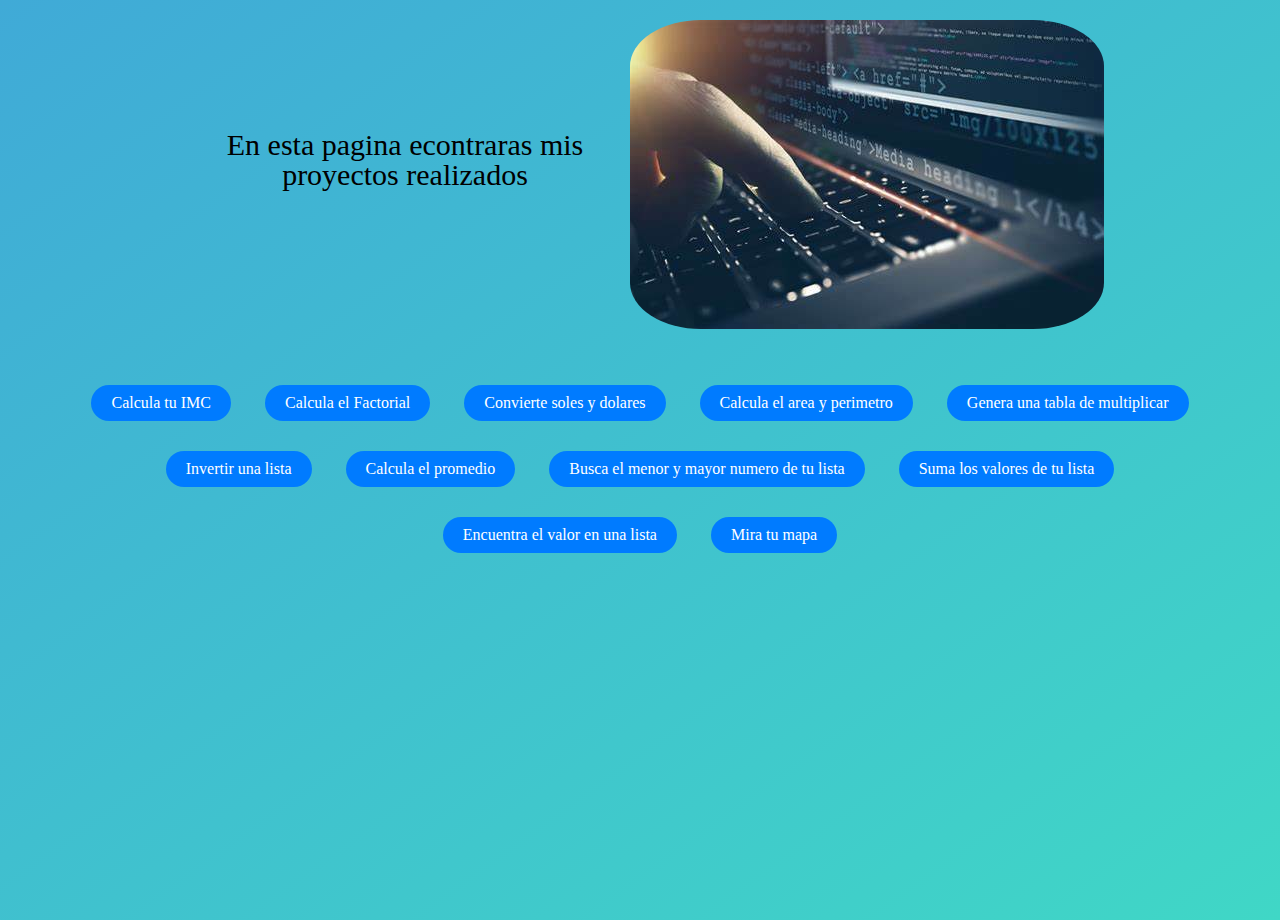
<file: index.html>
<!DOCTYPE html>
<html lang="en">
<head>
    <meta charset="UTF-8">
    <meta name="viewport" content="width=device-width, initial-scale=1.0">
    <title>Dasafios de Programacion</title>
    <link rel="stylesheet" href="style/reset.css">
    <link rel="stylesheet" href="style/style-index.css">
</head>
<body>
    <header>
        <div class="Titulo-principal">
            <h1>En esta pagina econtraras mis <br> proyectos realizados</h1>
        </div>
        <img alt="Imagen de programacion" src="img/programacion.jpg">
    </header>
    <main>
        <nav>
            <ul>
                <li><a class="Desafio" href="html/index-imc.html">Calcula tu IMC</a></li>
                <li><a class="Desafio" href="html/index-factorial.html">Calcula el Factorial</a></li>
                <li><a class="Desafio" href="html/index-convercion.html">Convierte soles y dolares</a></li>
                <li><a class="Desafio" href="html/index-areayperimetro.html">Calcula el area y perimetro</a></li>
                <li><a class="Desafio" href="html/index-tablaMultiplicar.html">Genera una tabla de multiplicar</a></li>
                <li><a class="Desafio" href="html/index-listaAlrevez.html">Invertir una lista</a></li>
                <li><a class="Desafio" href="html/index-promedio.html">Calcula el promedio</a></li>
                <li><a class="Desafio" href="html/index-buscarMinMax.html">Busca el menor y mayor numero de tu lista</a></li>
                <li><a class="Desafio" href="html/index-sumaValores.html">Suma los valores de tu lista</a></li>
                <li><a class="Desafio" href="html/index-encuentraValor.html">Encuentra el valor en una lista</a></li>
                <li><a class="Desafio" href="html/mapa.html">Mira tu mapa</a></li>
            </ul>
        </nav>
    </main>
</body>
</html>
</file>
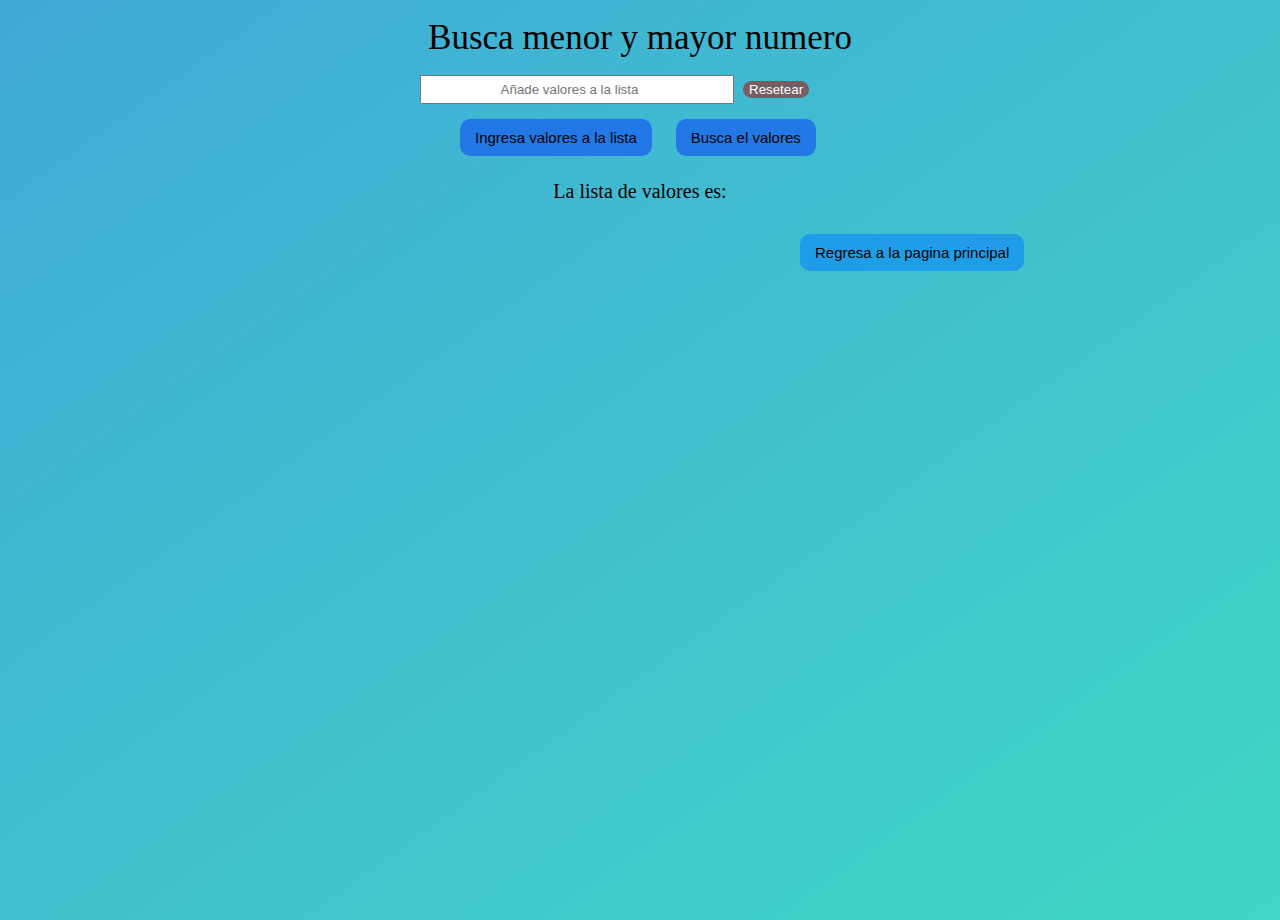
<file: html/index-buscarMinMax.html>
<!DOCTYPE html>
<html lang="es">
<head>
    <meta charset="UTF-8">
    <meta name="viewport" content="width=device-width, initial-scale=1.0">
    <title>Buscar valores</title>
    <link rel="stylesheet" href="../style/reset.css">
    <link rel="stylesheet" href="../style/style-minmax.css">
    <script src="../js/funcionesGenerales.js"></script>
</head>
<body>
    <header>
        <h1>Busca menor y mayor numero</h1>
    </header>
    <main>
        <div class="Data">
            <input type="number" id="numero" placeholder="Añade valores a la lista">
            <button class="reset" >Resetear</button>
        </div>
        <div class="botones">
            <button id="anadir" class="Calcular" >Ingresa valores a la lista</button>
            <button id="buscar" class="Calcular" >Busca el valores</button>
        </div>
        <p>La lista de valores es: <span id="listaValores"></span></p>
        <p id="Resultado"></p>
    </main>
    <button class="regreso"><a href="../index.html">Regresa a la pagina principal</a></button>
    <script src="../js/buscar.js"></script>
</body>
</html>
</file>
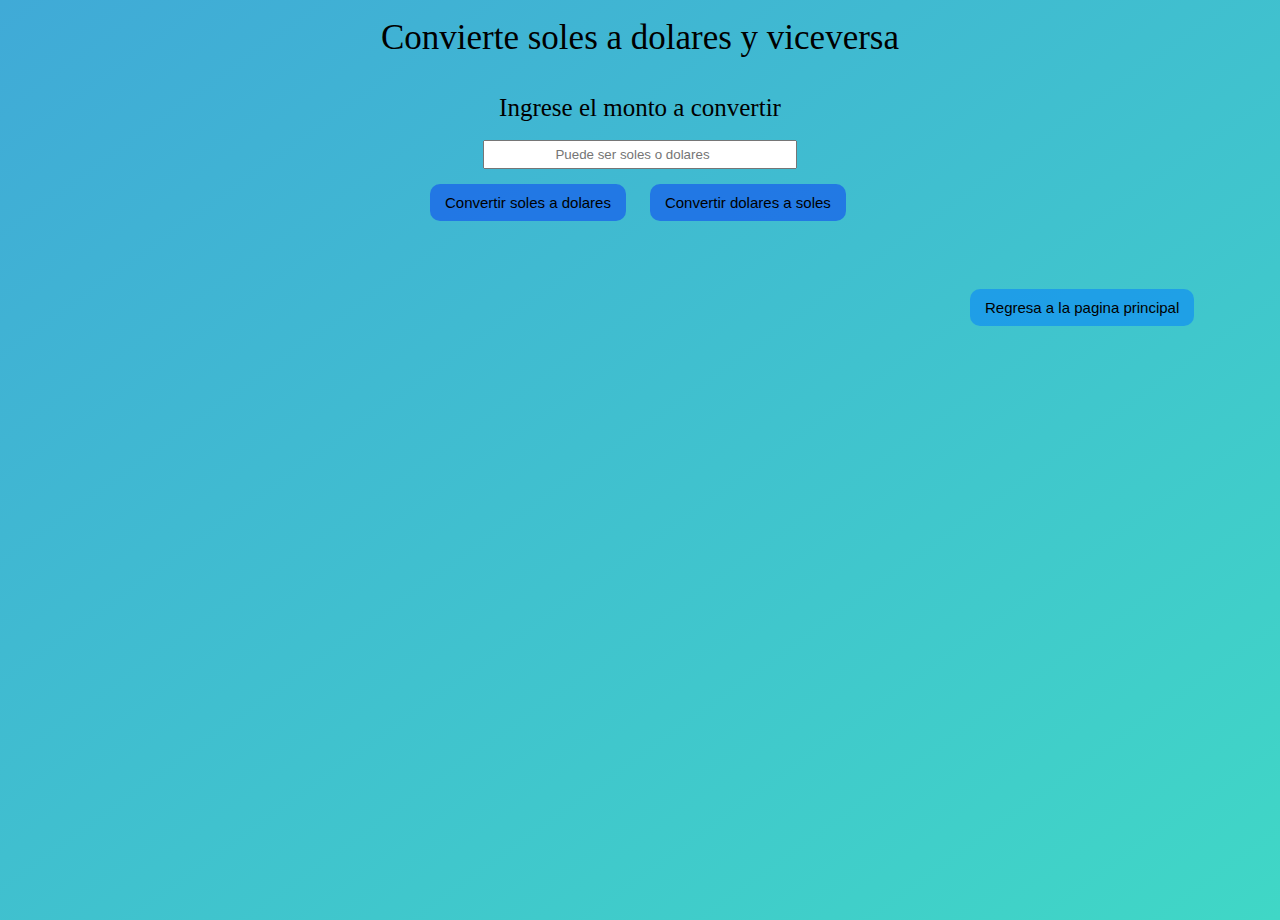
<file: html/index-convercion.html>
<!DOCTYPE html>
<html lang="es">
<head>
    <meta charset="UTF-8">
    <meta name="viewport" content="width=device-width, initial-scale=1.0">
    <title>Convertidor</title>
    <link rel="stylesheet" href="../style/reset.css">
    <link rel="stylesheet" href="../style/style-convercion.css">
</head>
<body>
    <header>
        <h1>Convierte soles a dolares y viceversa </h1>
    </header>
    <main>
        <form>
            <label for="monto">Ingrese el monto a convertir</label>
            <input type="number" id="monto" placeholder="Puede ser soles o dolares">
            
            <button onclick="SolesDolares(event);" class="Calcular">Convertir soles a dolares</button>
            <button onclick="dolaresSoles(event);" class="Calcular">Convertir dolares a soles</button>
        </form>
        
        
        <div class="Resultado">
        </div>

        <button class="regreso"><a href="../index.html">Regresa a la pagina principal</a></button>
    </main>
    <script src="../js/convertir.js"></script>
</body>
</html>
</file>
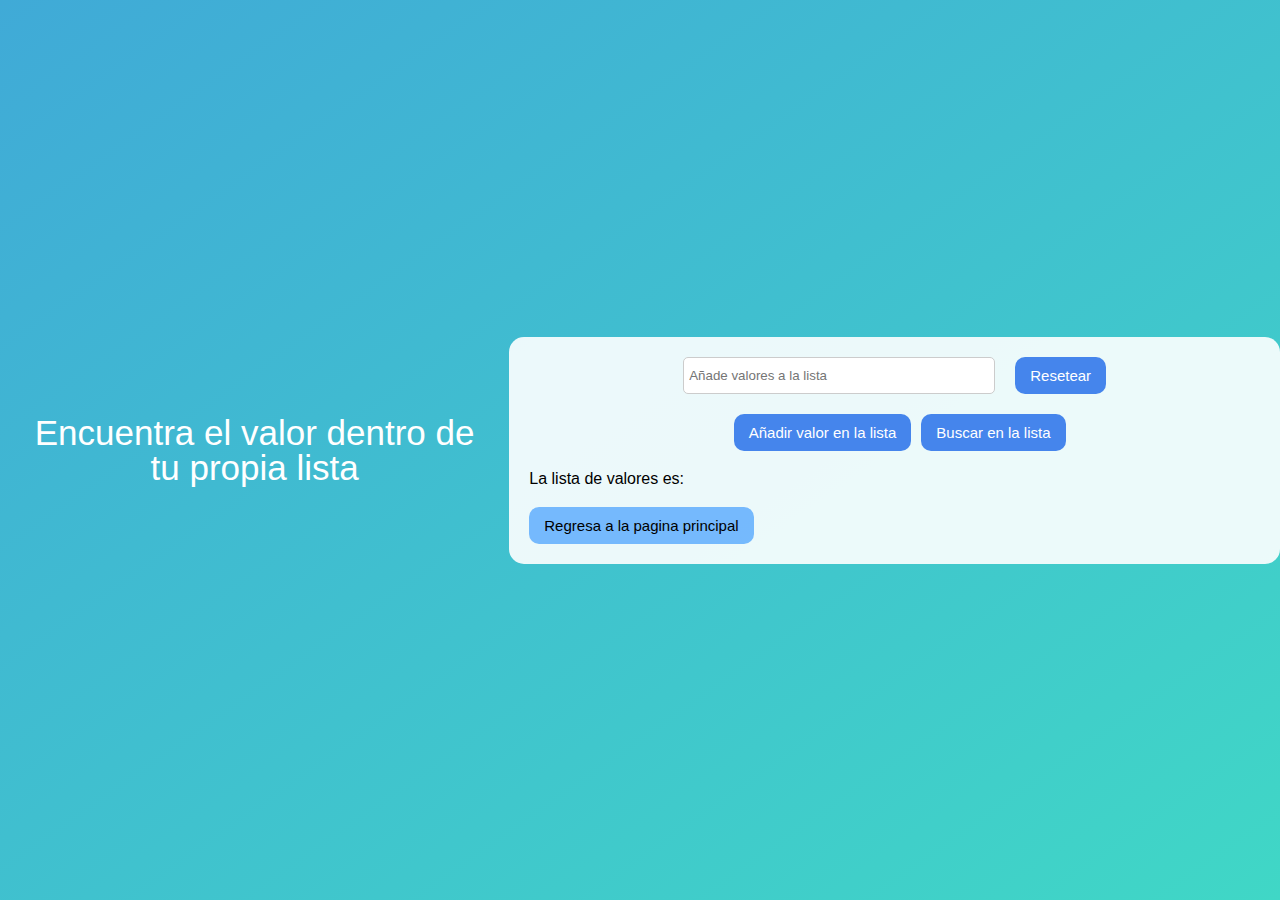
<file: html/index-encuentraValor.html>
<!DOCTYPE html>
<html lang="es">
<head>
    <meta charset="UTF-8">
    <meta name="viewport" content="width=device-width, initial-scale=1.0">
    <title>Encuentra el valor en la lista </title>
    <link rel="stylesheet" href="../style/reset.css">
    <link rel="stylesheet" href="../style/style-encuentraValor.css">
    <script src="../js/funcionesGenerales.js"></script>
</head>
<body>
    <header>
        <h1>
            Encuentra el valor dentro de tu propia lista
        </h1>
    </header>
    <main>
        <div class="Data">
            <input type="number" id="numero" placeholder="Añade valores a la lista">
            <button onclick="reset();" class="reset" >Resetear</button>
        </div>

        <div class="botones">
            <button id="anadir" class="Calcular" >Añadir valor en la lista</button>
            <button id="buscar" class="Calcular" >Buscar en la lista</button>
        </div>
        <p>La lista de valores es: <span id="listaValores"></span></p>
        <p id="Resultado"></p>
        <button class="regreso" ><a href="../index.html">Regresa a la pagina principal</a></button>
    </main>
    <script src="../js/encontrarValor.js"></script>
</body>
</html>
</file>
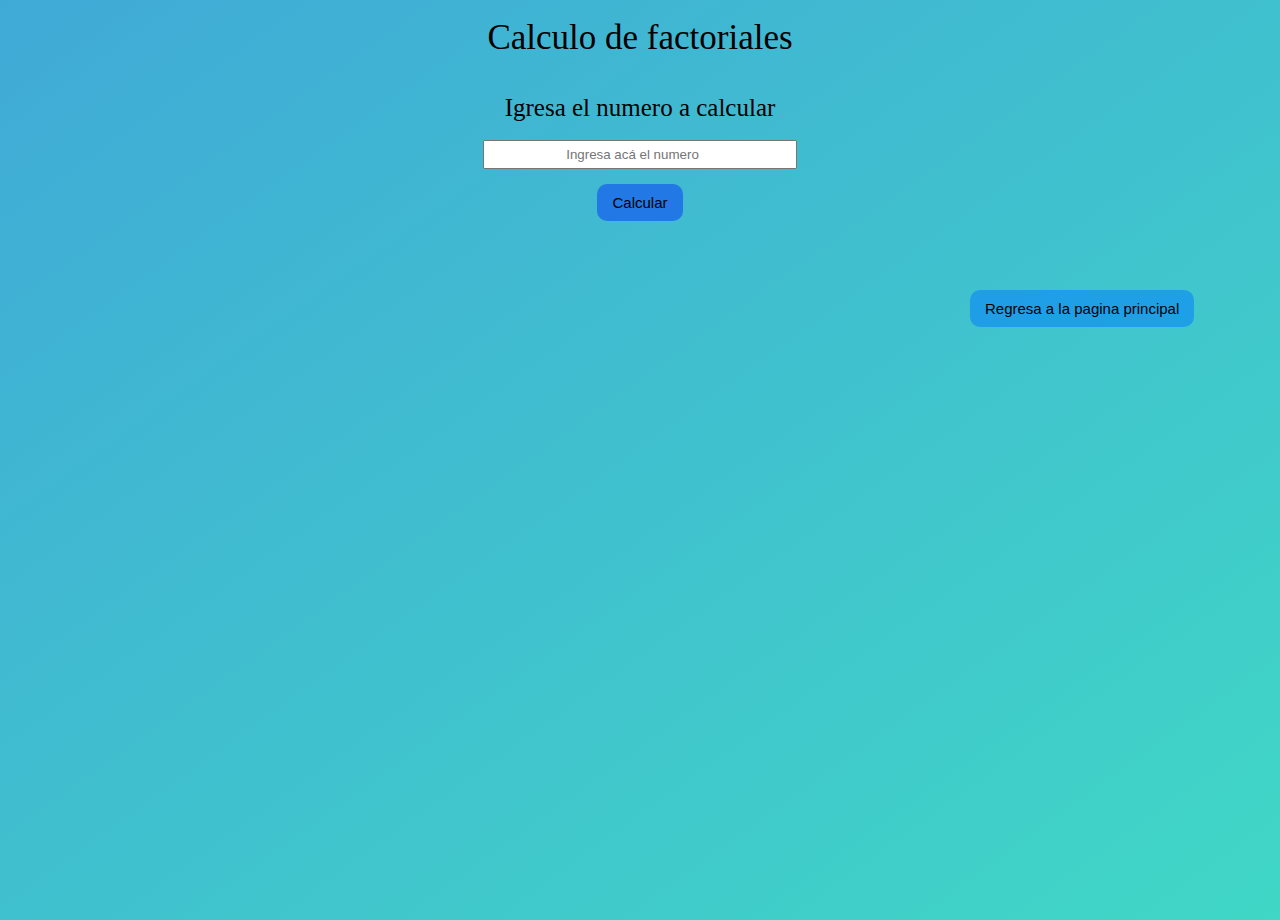
<file: html/index-factorial.html>
<!DOCTYPE html>
<html lang="es">
<head>
    <meta charset="UTF-8">
    <meta name="viewport" content="width=device-width, initial-scale=1.0">
    <title>Factorial</title>
    <link rel="stylesheet" href="../style/reset.css">
    <link rel="stylesheet" href="../style/style-factorial.css">

</head>
<body>
    <header>
        <h1>
            Calculo de factoriales
        </h1>
    </header>
    <main>
        <form>
            <label for="numero">Igresa el numero a calcular</label>
            <input type="number" id="numero" placeholder="Ingresa acá el numero">
            
            <button class="Calcular" >Calcular</button>
        </form>
        
    <div class="Resultado">
    </div>
    <button class="regreso" ><a href="../index.html">Regresa a la pagina principal</a></button>
    </main>
</body>
</html>
</file>
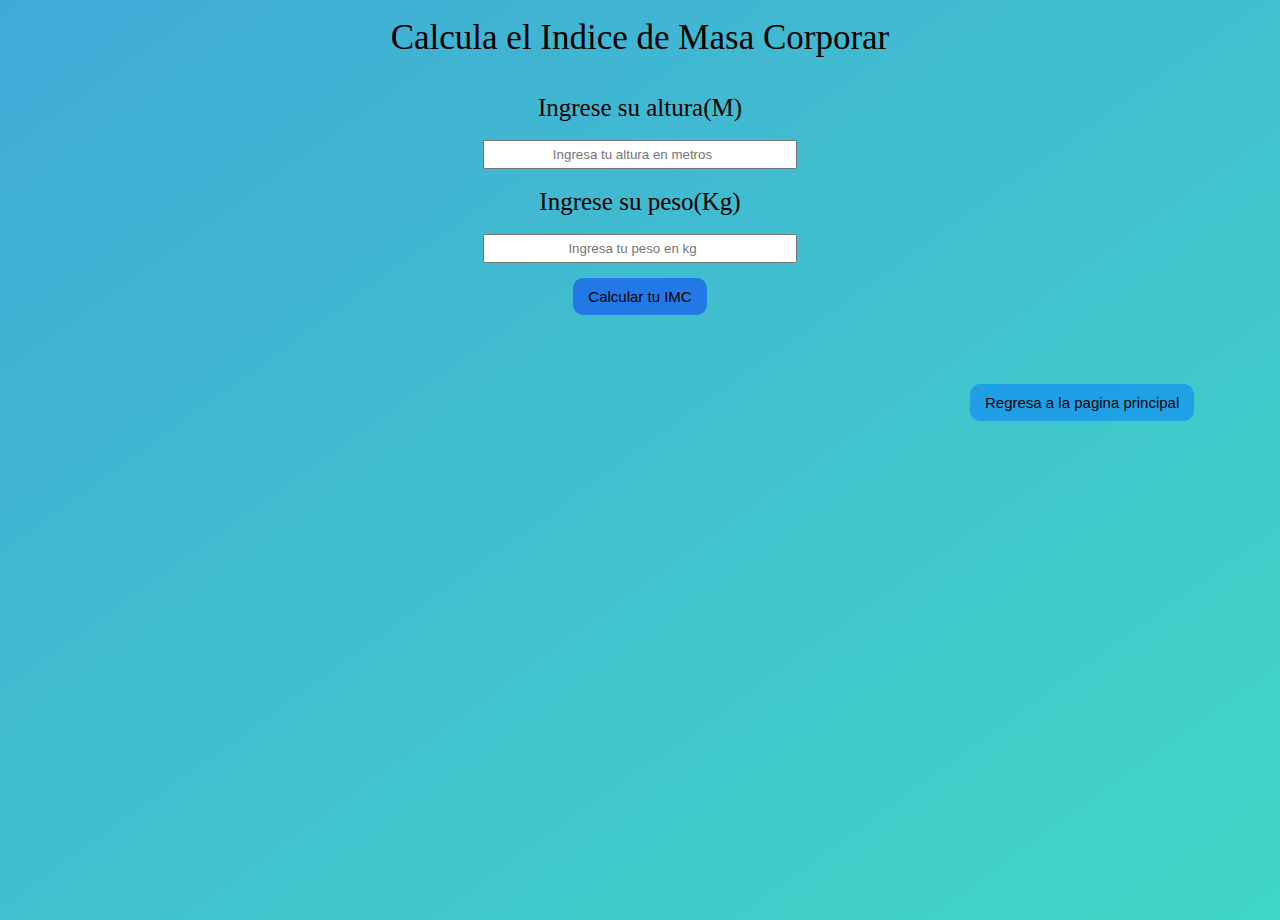
<file: html/index-imc.html>
<!DOCTYPE html>
<html lang="es">
<head>
    <meta charset="UTF-8">
    <meta name="viewport" content="width=device-width, initial-scale=1.0">
    <title>IMC</title>
    <link rel="stylesheet" href="../style/reset.css">
    <link rel="stylesheet" href="../style/style-IMC.css">
</head>
<body>
    <header>
        <h1>
            Calcula el Indice de Masa Corporar
        </h1>
    </header>
    <main>
        <form>
            <label for="altura">Ingrese su altura(M)</label>
            <input type="number" id="altura" placeholder="Ingresa tu altura en metros">
            
            <label for="peso">Ingrese su peso(Kg)</label>
            <input type="number" id="peso" placeholder="Ingresa tu peso en kg">
            
            <button onclick="calculoIMC(event);" class="calculoIMC">Calcular tu IMC</button> 
        </form>
            
    <div class="Resultado">
    </div>
    <button class="regreso"><a href="../index.html">Regresa a la pagina principal</a></button>
    </main>

    <script src="../js/imc.js"></script>
</body>
</html>
</file>
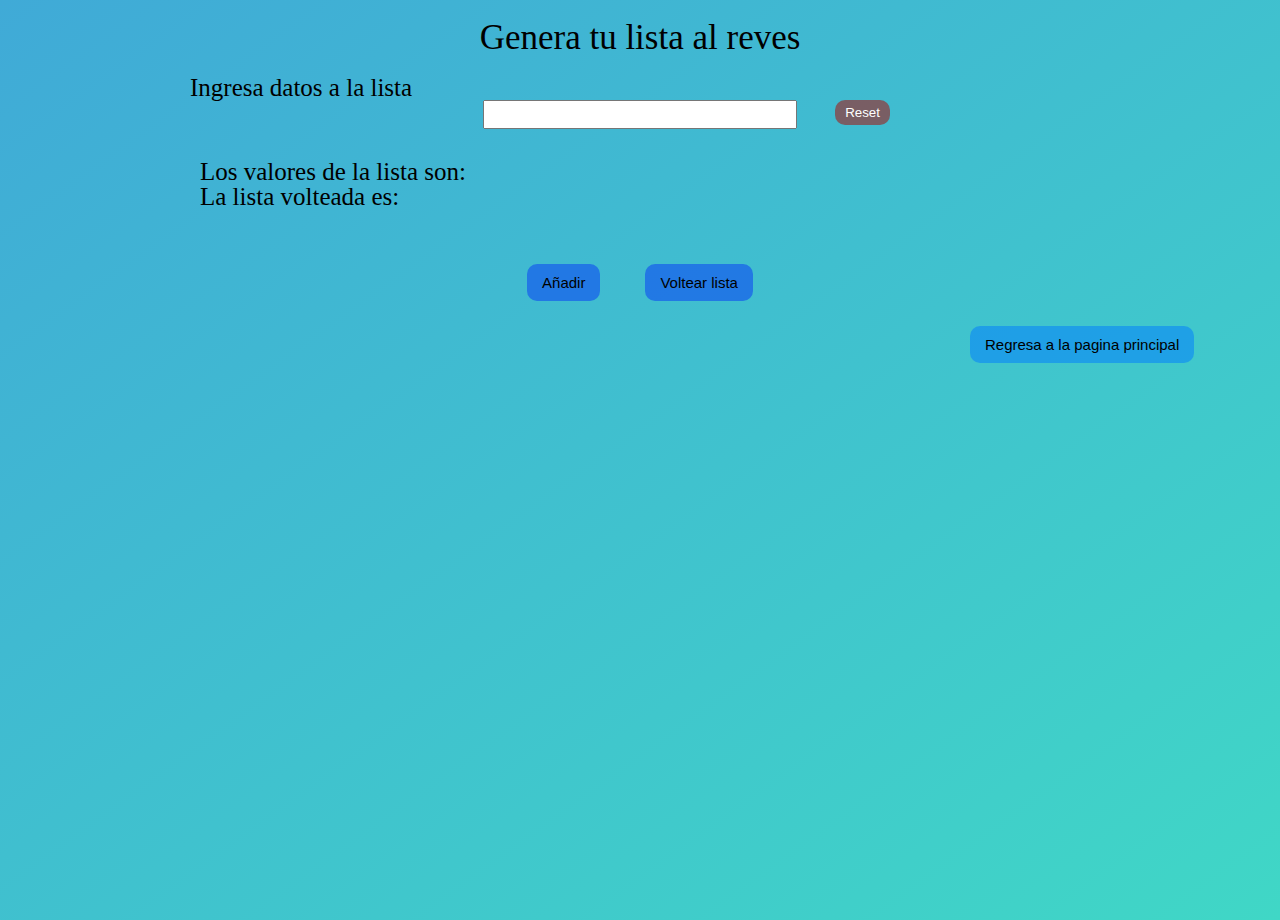
<file: html/index-listaAlReves.html>
<!DOCTYPE html>
<html lang="es">
<head>
    <meta charset="UTF-8">
    <meta name="viewport" content="width=device-width, initial-scale=1.0">
    <title>Lista alrevez</title>
    <link rel="stylesheet" href="../style/reset.css">
    <link rel="stylesheet" href="../style/style-listaArevez.css">
    <script src="../js/funcionesGenerales.js"></script>
</head>
<body>
    <header>
        <h1>
            Genera tu lista al reves
        </h1>
    </header>
    <main>
        <div class="Data">
            <label for="texto">Ingresa datos a la lista</label>
            <input type="text" id="texto">
            <button onclick="reset();" class="reset" >Reset</button>
        </div>
        <div class="muestraListas">
            <p>Los valores de la lista son: <span id="ListaHTML"></span></p>
            <p>La lista volteada es: <span id="ListaAlrevez"></span></p>
        </div>
        <div class="botones">
            <button id="anadir" class="Calcular" >Añadir</button>
            <button id="voltear" class="Calcular" >Voltear lista</button>
        </div>
        
    <button class="regreso"><a href="../index.html">Regresa a la pagina principal</a></button>    
</main>
    <script src="../js/lista.js"></script>
</body>
</html>
</file>
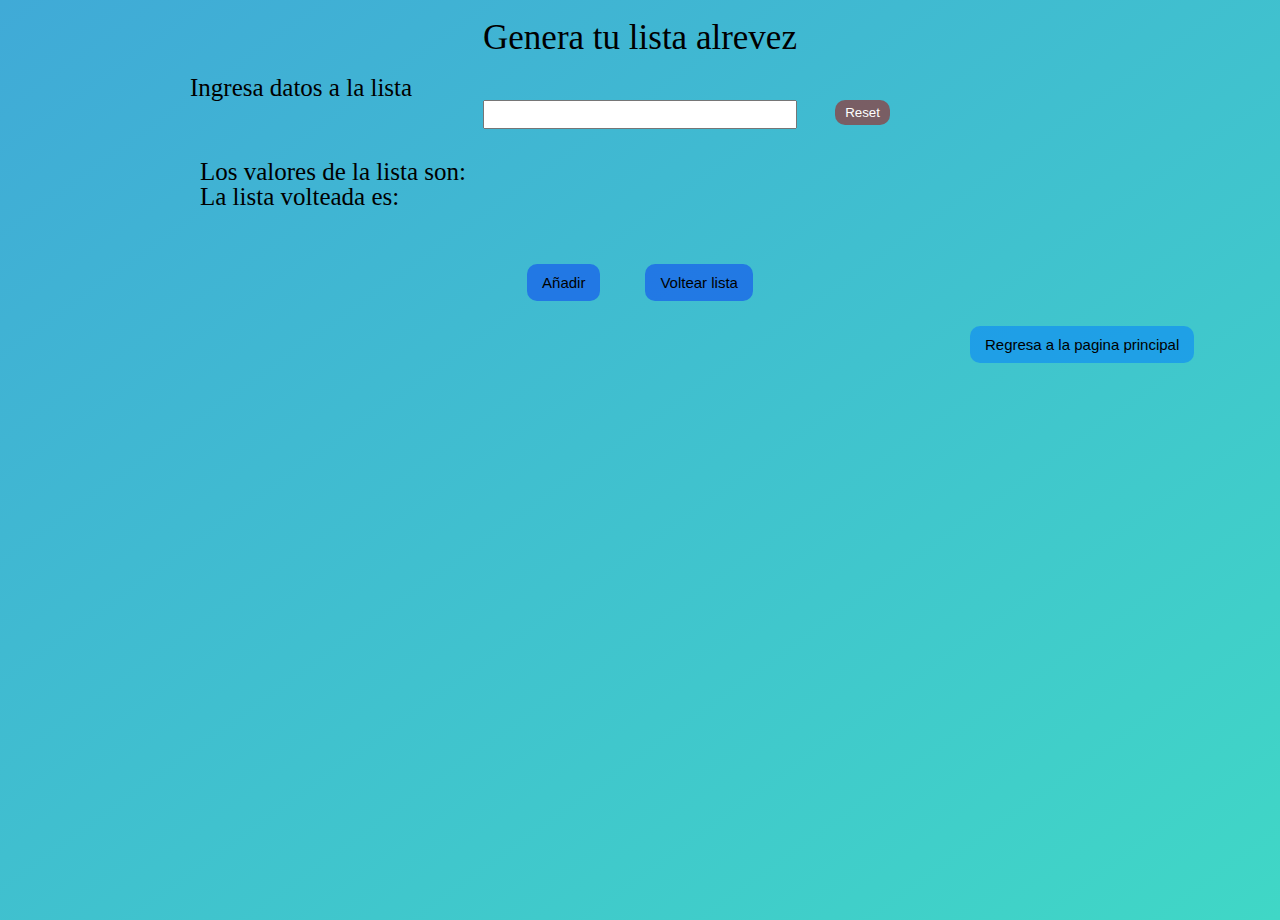
<file: html/index-listaAlrevez.html>
<!DOCTYPE html>
<html lang="es">
<head>
    <meta charset="UTF-8">
    <meta name="viewport" content="width=device-width, initial-scale=1.0">
    <title>Lista alrevez</title>
    <link rel="stylesheet" href="../style/reset.css">
    <link rel="stylesheet" href="../style/style-listaArevez.css">
    <script src="../js/funcionesGenerales.js"></script>
</head>
<body>
    <header>
        <h1>
            Genera tu lista alrevez
        </h1>
    </header>
    <main>
        <div class="Data">
            <label for="texto">Ingresa datos a la lista</label>
            <input type="text" id="texto">
            <button onclick="reset();" class="reset" >Reset</button>
        </div>
        <div class="muestraListas">
            <p>Los valores de la lista son: <span id="ListaHTML"></span></p>
            <p>La lista volteada es: <span id="ListaAlrevez"></span></p>
        </div>
        <div class="botones">
            <button id="anadir" class="Calcular" >Añadir</button>
            <button id="voltear" class="Calcular" >Voltear lista</button>
        </div>
        
    <button class="regreso"><a href="../index.html">Regresa a la pagina principal</a></button>    
</main>
    <script src="../js/lista.js"></script>
</body>
</html>
</file>
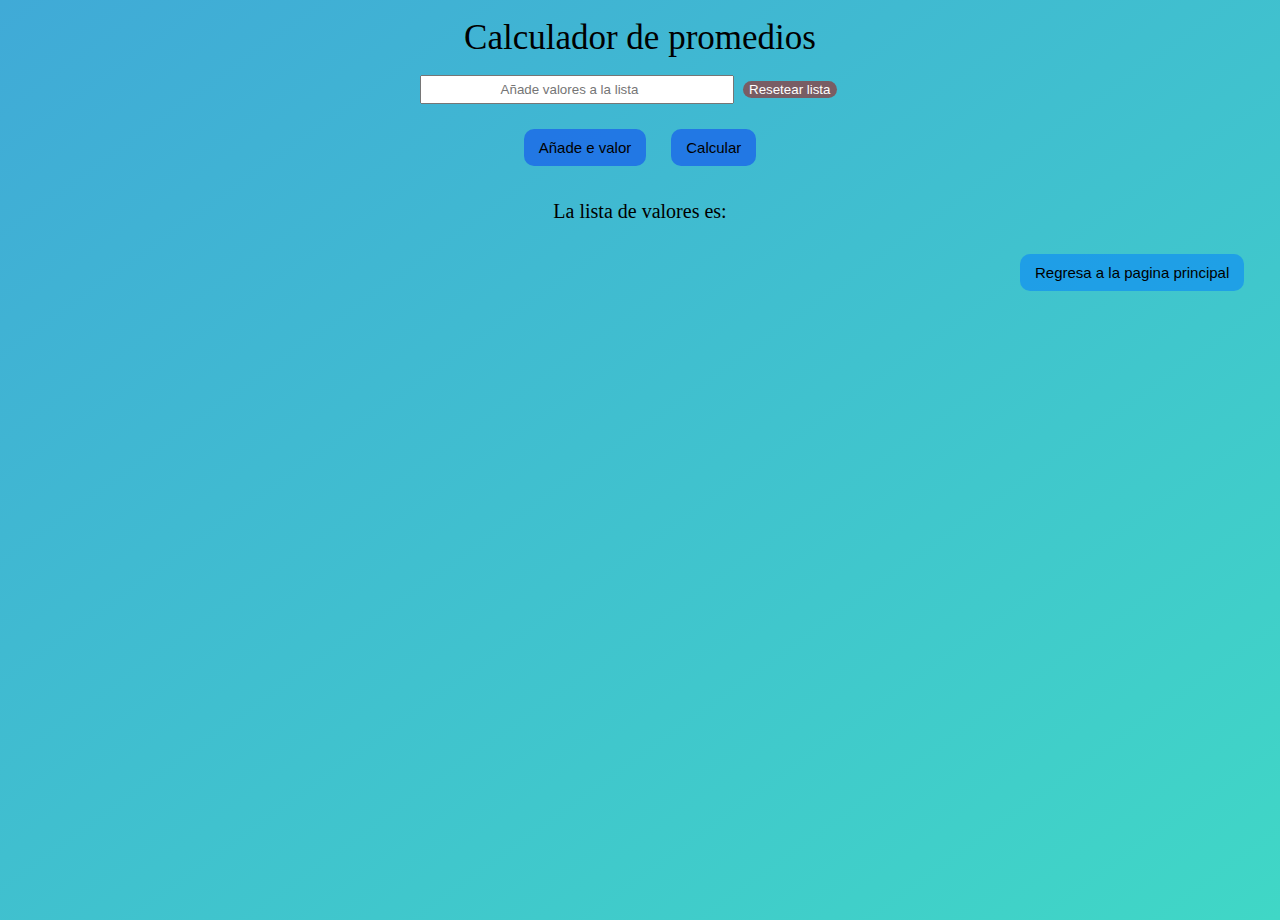
<file: html/index-promedio.html>
<!DOCTYPE html>
<html lang="es">
<head>
    <meta charset="UTF-8">
    <meta name="viewport" content="width=device-width, initial-scale=1.0">
    <title>Promedio</title>
    <link rel="stylesheet" href="../style/reset.css">
    <link rel="stylesheet" href="..//style/style-promedio.css">

</head>
<body>
    <header>
        <h1>
            Calculador de promedios
        </h1>
    </header>
    <main>
        <div class="Data">
            <input type="number" id="numero" placeholder="Añade valores a la lista">
            <button class="reset" >Resetear lista</button>
        </div>
        <div class="botones" >
            <button class="Calcular" >Añade e valor</button>
            <button class="Calcular" > Calcular</button>
        </div>
       
        <p>La lista de valores es: <span id="listaValores"></span></p>
        <p id="Resultado"></p>

        <button class="regreso"><a href="../index.html">Regresa a la pagina principal</a></button>
    </main>
</body>
</html>
</file>
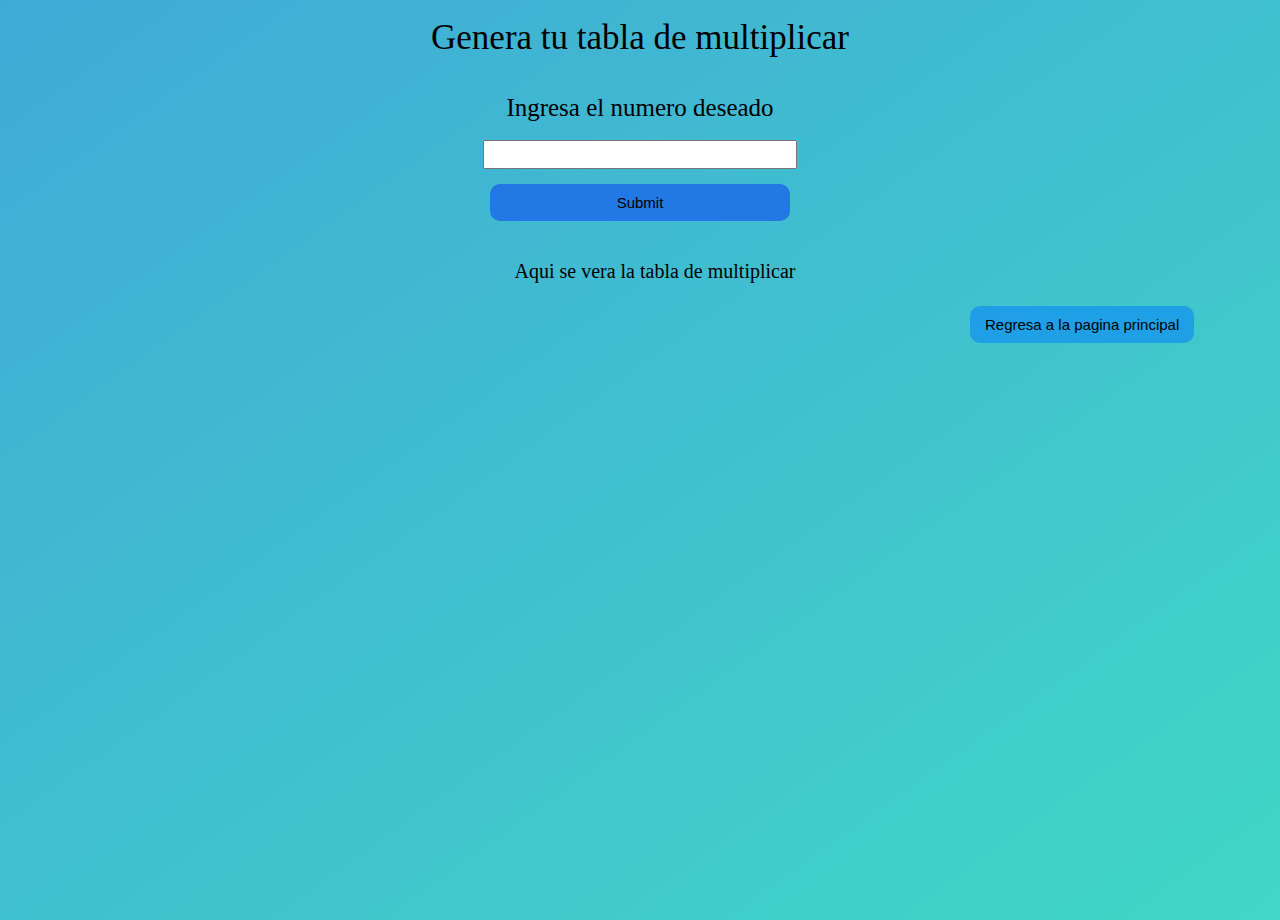
<file: html/index-tablaMultiplicar.html>
<!DOCTYPE html>
<html lang="es">
<head>
    <meta charset="UTF-8">
    <meta name="viewport" content="width=device-width, initial-scale=1.0">
    <title>Tabla de Multiplicar</title>
    <link rel="stylesheet" href="../style/reset.css">
    <link rel="stylesheet" href="../style/style-tablaMultiplicar.css">
</head>
<body>
    <header>
        <h1>
            Genera tu tabla de multiplicar
        </h1>
    </header>
    <main>
        <form>
            <label for="numero">Ingresa el numero deseado</label>
            <input type="number" id="numero">
    
            <input type="submit" class="Calcular">
        </form>

        <div class="contenedorTabla">
            <p id="texto" >Aqui se vera la tabla de multiplicar</p>
        </div>
        <button class="regreso"><a href="../index.html">Regresa a la pagina principal</a></button>
    </main>
    <script src="../js/tabla.js"></script>
</body>
</html>
</file>
<file: style/style-index.css>
body{
    background: linear-gradient(to bottom right, #40AAD7,#40D7C6);
    width: 100vw; /* Establece el ancho del cuerpo al ancho completo de la ventana */
    height: 100vh /* Establece la altura del cuerpo a la altura completa de la ventana */
}

header{
    width: 940px;
    margin: 20px auto;
    height: 310px;
}

header img{
    border-radius: 15%;
    position: relative;
    left: 460px;
    top:-60px
}

.Titulo-principal{
    width: 50%;
    text-align: center;
    font-size: 30px;
    position: relative;
    top:110px;
}

nav ul {
    padding: 20px;
    text-align: center;
}

nav ul li{
    margin: 15px;
    display: inline-block;
    border-radius: 30px;
    padding: 10px 20px;
    transition: 1s;
    background-color: #007bff;
}

.Desafio{
    color: #fff;
    text-decoration: none;

}

nav ul li:hover{
    background: linear-gradient(to bottom right, #40AAD7,#40D7C6);
    transform: scale(1.1);
}

@media screen and (max-width:480px){
    header{
        width: calc(100% - 45px);
        height: 20%;
        margin: 10px auto;
    }

    .Titulo-principal{
        width: 100%;
        font-size: 5vw;
        position: static;
    }

    header img{
        display: block;
        position: static;
        width: 80%;
        margin: 10px auto;

    }

    nav{
        margin: 60px auto;
    }

    nav ul li{
        display: inline-block;
        width: 100px;
        margin: 20px auto;
        font-size: 10px;
    }
}
</file>
<file: style/style-minmax.css>
body{
    background: linear-gradient(to bottom right, #40AAD7,#40D7C6);
    width: 100vw; /* Establece el ancho del cuerpo al ancho completo de la ventana */
    height: 100vh /* Establece la altura del cuerpo a la altura completa de la ventana */
}

h1{
    text-align: center;
    font-size: 35px;
    margin: 20px;
}

main{
    width: 940px;
    margin: 0px auto;
}

.Data{
    width: 940px;
    display: inline-block;
}

.Data label,input{
    text-align: center;
    display: block;
    margin: 0px auto;
}

label{
    padding: 20px;
    font-size: 25px;
}

#numero{
    display: inline-block;
    margin-left: 250px;
    width:300px;
    padding: 5px
}

.reset{
    background-color: rgba(148, 50, 50, 0.684);
    border: none;
    border-radius: 15px;
    margin: 5px;
    color:white;
    cursor: pointer;
}
.Calcular{
    background-color: rgba(27, 103, 233, 0.797);
    border-radius: 10px;
    border: none;
    padding: 10px 15px;
    font-size: 15px;
    display: inline-block;
    margin: 15px 10px;
    position: relative;
    left: 280px;
}

.Calcular:hover{
    cursor: pointer;
    transform: scale(1.1);
    transition: 30ms;
}

p{
    width: 940px;
    display: inline-block;
    margin: 10px auto;
    text-align: center;
    font-size: 20px;
}

.regreso a{
    text-decoration: none;
    font-size: 15px;
    color: black;
}

.regreso{
    background-color: rgba(0, 123, 255, 0.507);
    border-radius: 10px;
    border: none;
    padding: 10px 15px;
    font-size: 15px;
    display: block;
    position: relative;
    left:800px;
    cursor: pointer;
}

@media screen and (max-width:480px) {
    header{
        width: calc(100% - 45px);
        height: 100px;
        margin: 0px auto;
        padding: 10px;
    }

    main, .Data{
        width: 100%;
    }

    #numero{
        width: 250px;
        margin-left: 25px;
    }

    .botones{
        width: 100%;
        text-align: center;
        margin: 5px  auto;
    }

    .Calcular{
        position: static;
        display:inline-block;
        font-size: 12px;
    }

    p{
        width: auto;
        padding: 0px;
    }

    #Resultado{
        margin: 10px;
    }

    .regreso{
        position: static;
        margin: 15px auto;
    }
}
</file>
<file: style/style-convercion.css>
body{
    background: linear-gradient(to bottom right, #40AAD7,#40D7C6);
    width: 100vw; /* Establece el ancho del cuerpo al ancho completo de la ventana */
    height: 100vh /* Establece la altura del cuerpo a la altura completa de la ventana */
}

h1{
    text-align: center;
    font-size: 35px;
    margin: 20px;
}

main{
    width: 940px;
    margin: 0px auto;
}

main label,input{
    text-align: center;
    display: block;
    margin: 0px auto;
}

label{
    padding: 20px;
    font-size: 25px;
}

input{
    width:300px;
    padding: 5px
}

.Calcular{
    background-color: rgba(27, 103, 233, 0.797);
    border-radius: 10px;
    border: none;
    padding: 10px 15px;
    font-size: 15px;
    display: inline-block;
    margin: 15px 10px;
    position: relative;
    left: 250px;
}

.Calcular:hover{
    cursor: pointer;
    transform: scale(1.1);
    transition: 30ms;
}

.Resultado{
    width: 940px;
    display: inline-block;
    margin: 10px auto;
    text-align: center;
    padding: 15px;
    font-size: 20px;
}

.regreso a{
    text-decoration: none;
    font-size: 15px;
    color: black;
}

.regreso{
    background-color: rgba(0, 123, 255, 0.507);
    border-radius: 10px;
    border: none;
    padding: 10px 15px;
    font-size: 15px;
    display: block;
    position: relative;
    left:800px;
    cursor: pointer;
}

@media screen and (max-width:480px) {
    header{
        width: calc(100% - 45px);
        height: 100px;
        margin: 0px auto;
        padding: 10px;
        display:block;
    }

    main{
        width: auto;
    }

    .Calcular{
        position: static;
        display: inline;
        font-size: 12px;
    }

    .Resultado{
        width: auto;
        display: block;
        margin: 0px auto;
    }

    .regreso{
        position: static;
        margin: 0px auto;
    }
}
</file>
<file: style/style-encuentraValor.css>
body {
    margin: 0;
    padding: 0;
    font-family: Arial, sans-serif;
    background: linear-gradient(to bottom right, #40AAD7, #40D7C6);
    min-height: 100vh;
    display: flex;
    justify-content: center;
    align-items: center;
}

header {
    text-align: center;
    font-size: 35px;
    margin: 20px;
    color: #fff;
}

main {
    width: 80%;
    max-width: 940px;
    background-color: rgba(255, 255, 255, 0.9);
    border-radius: 15px;
    padding: 20px;
}

.Data, .botones {
    display: flex;
    justify-content: center;
    margin-bottom: 20px;
}

.Data input[type="number"] {
    width: 300px;
    padding: 5px;
    margin-right: 10px;
    border-radius: 5px;
    border: 1px solid #ccc;
}

.reset, .Calcular {
    background-color: rgba(27, 103, 233, 0.797);
    border-radius: 10px;
    border: none;
    padding: 10px 15px;
    font-size: 15px;
    color: #fff;
    cursor: pointer;
    margin-left: 10px;
}

.reset:hover, .Calcular:hover {
    background-color: rgba(27, 103, 233, 1);
    transform: scale(1.1);
    transition: 0.3s;
}

.regreso a {
    text-decoration: none;
    font-size: 15px;
    color: #000;
}

.regreso {
    background-color: rgba(0, 123, 255, 0.507);
    border-radius: 10px;
    border: none;
    padding: 10px 15px;
    font-size: 15px;
    cursor: pointer;
    margin-top: 20px;
}

@media screen and (max-width: 768px) {
    main {
        padding: 10px;
    }

    .Data, .botones {
        flex-direction: column;
        align-items: center;
    }

    .Data input[type="number"] {
        margin-right: 0;
        margin-bottom: 10px;
    }

    .reset, .Calcular {
        margin-left: 0;
        margin-top: 10px;
    }}
</file>
<file: style/style-factorial.css>
body{
    background: linear-gradient(to bottom right, #40AAD7,#40D7C6);
    width: 100vw; /* Establece el ancho del cuerpo al ancho completo de la ventana */
    height: 100vh /* Establece la altura del cuerpo a la altura completa de la ventana */
}

h1{
    text-align: center;
    font-size: 35px;
    margin: 20px;
}

main{
    width: 940px;
    margin: 0px auto;
    font-size: 25px;
}

main label,input{
    text-align: center;
    display: block;
    margin: 0px auto;
}

label{
    padding: 20px;
}

input{
    width:300px;
    padding: 5px
}

.Calcular{
    background-color: rgba(27, 103, 233, 0.797);
    border-radius: 10px;
    border: none;
    padding: 10px 15px;
    font-size: 15px;
    display: block;
    margin: 15px auto;
}

.Calcular:hover{
    cursor: pointer;
    transform: scale(1.1);
    transition: 30ms;
}

.Resultado{
    width: 940px;
    display: inline-block;
    margin: 10px auto;
    text-align: center;
    padding: 15px;
    font-size: 20px;
}

.regreso a{
    text-decoration: none;
    font-size: 15px;
    color: black;
}

.regreso{
    background-color: rgba(0, 123, 255, 0.507);
    border-radius: 10px;
    border: none;
    padding: 10px 15px;
    font-size: 15px;
    display: block;
    position: relative;
    left:800px;
    cursor: pointer;
}

@media screen and (max-width:480px) {
    header{
        width: calc(100% - 45px);
        height: 100px;
        margin: 0px auto;
        padding: 10px;
        display:block;
    }

    main{
        width: auto;
    }

    .Resultado{
        width: auto;
    }

    .regreso{
        position: static;
        margin: 0px auto;
    }
}
</file>
<file: style/style-IMC.css>
body{
    background: linear-gradient(to bottom right, #40AAD7,#40D7C6);
    width: 100vw; /* Establece el ancho del cuerpo al ancho completo de la ventana */
    height: 100vh /* Establece la altura del cuerpo a la altura completa de la ventana */
}

h1{
    text-align: center;
    font-size: 35px;
    margin: 20px;
}

main{
    width: 940px;
    margin: 0px auto;
    font-size: 25px;
}

main label,input{
    text-align: center;
    display: block;
    margin: 0px auto;
}

label{
    padding: 20px;
}

input{
    width:300px;
    padding: 5px
}

.calculoIMC{
    background-color: rgba(27, 103, 233, 0.797);
    border-radius: 10px;
    border: none;
    padding: 10px 15px;
    font-size: 15px;
    display: block;
    margin: 15px auto;
}

.calculoIMC:hover{
    cursor: pointer;
    transform: scale(1.1);
    transition: 1s;
}

.Resultado{
    width: 940px;
    display: inline-block;
    margin: 10px auto;
    text-align: center;
    padding: 15px;
}

.regreso a{
    text-decoration: none;
    font-size: 15px;
    color: black;
}

.regreso{
    background-color: rgba(0, 123, 255, 0.507);
    border-radius: 10px;
    border: none;
    padding: 10px 15px;
    font-size: 15px;
    display: block;
    position: relative;
    left:800px;
    cursor: pointer;
}

@media screen and (max-width:480px) {
    header{
        width: calc(100% - 45px);
        height: 20%;
        margin: 10px auto;
    }
    main{
        width: auto;
    }

    .Resultado{
        width: auto;
    }

    .regreso{
        position: static;
        margin: 0px auto;
    }
}
</file>
<file: style/style-listaArevez.css>
body{
    background: linear-gradient(to bottom right, #40AAD7,#40D7C6);
    width: 100vw; /* Establece el ancho del cuerpo al ancho completo de la ventana */
    height: 100vh /* Establece la altura del cuerpo a la altura completa de la ventana */
}

h1{
    text-align: center;
    font-size: 35px;
    margin: 20px;
}

main{
    width: 940px;
    margin: 0px auto;
    font-size: 25px;
}

.Data{
    width: 940px;
    margin: 0px auto;
}

Data label,input{
    text-align: center;
    display: block;
    margin: 0px auto;
}

label{
    padding: 20px;
}

#texto{
    display:block;
    margin:0px auto;
    width:300px;
    padding: 5px
}

.reset{
    position: absolute;
    right: 380px;
    top: 90px;
    background-color: rgba(148, 50, 50, 0.684);
    border: none;
    border-radius: 10px;
    margin: 10px;
    padding: 5px 10px;
    color:white;
    cursor: pointer;
}

.muestraListas{
    margin: 30px;
}

.botones{
    width: 940px;
    display: inline-block;
    margin: 10px auto;
    text-align: center;
    font-size: 20px;
}

.Calcular{
    background-color: rgba(27, 103, 233, 0.797);
    border-radius: 10px;
    border: none;
    padding: 10px 15px;
    font-size: 15px;
    display: inline-block;
    margin: 15px 20px;
}

.Calcular:hover{
    cursor: pointer;
    transform: scale(1.1);
    transition: 30ms;
}

.regreso a{
    text-decoration: none;
    font-size: 15px;
    color: black;
}

.regreso{
    background-color: rgba(0, 123, 255, 0.507);
    border-radius: 10px;
    border: none;
    padding: 10px 15px;
    font-size: 15px;
    display: block;
    position: relative;
    left:800px;
    cursor: pointer;
}

@media screen and (max-width:480px) {
    header{
        width: calc(100% - 45px);
        height: 100px;
        margin: 0px auto;
        padding: 10px;
        display:block;
    }

    main{
        width: 100%;
    }

    .Data{
        width: auto;
    }

    #texto{
        position: absolute;
        width: 250px;
        left: 14px;
    }

    .reset{
        position: absolute;
        left: 280px;
        top: 135px;
        width: 50px;
    }

    .muestraListas p{
        margin: 10px;
        margin-top: 30px;
    }

    #ListaHTML,#ListaAlrevez{
        text-align: center;
        display: block;
    }

    .Calcular{
        position: static;
        display:inline-block;
        font-size: 12px;
    }
    
    .botones{
        display: block;
        width: auto;
        margin: 5px  auto;
    }

    .regreso{
        position: static;
        margin: 0px auto;
    }
}
</file>
<file: style/style-promedio.css>
body{
    background: linear-gradient(to bottom right, #40AAD7,#40D7C6);
    width: 100vw; /* Establece el ancho del cuerpo al ancho completo de la ventana */
    height: 100vh /* Establece la altura del cuerpo a la altura completa de la ventana */
}

h1{
    text-align: center;
    font-size: 35px;
    margin: 20px;
}

main{
    width: 940px;
    margin: 0px auto;
}

.Data{
    width: 940px;
    display: inline-block;
}


.Data label,input{
    text-align: center;
    display: block;
    margin: 0px auto;
}

label{
    padding: 20px;
    font-size: 25px;
}

input{
    width:300px;
    padding: 5px;
}

#numero{
    display: inline-block;
    margin-left: 250px;
}

.reset{
    background-color: rgba(148, 50, 50, 0.684);
    border: none;
    border-radius: 15px;
    margin: 5px;
    color:white;
    cursor: pointer;
}

.botones{
    width: 940px;
    display: inline-block;
    margin: 10px auto;
    text-align: center;
    font-size: 20px;
}

.Calcular{
    background-color: rgba(27, 103, 233, 0.797);
    border-radius: 10px;
    border: none;
    padding: 10px 15px;
    font-size: 15px;
    display: inline-block;
    margin: 15px 10px;
}

.Calcular:hover{
    cursor: pointer;
    transform: scale(1.1);
    transition: 30ms;
}

p{
    width: 940px;
    display: inline-block;
    margin: 10px auto;
    text-align: center;
    font-size: 20px;
}

.regreso a{
    text-decoration: none;
    font-size: 15px;
    color: black;
}

.regreso{
    background-color: rgba(0, 123, 255, 0.507);
    border-radius: 10px;
    border: none;
    padding: 10px 15px;
    font-size: 15px;
    display: block;
    position: relative;
    left:850px;
    cursor: pointer;
}

@media screen and (max-width:480px) {
    header{
        width: calc(100% - 45px);
        height: 100px;
        margin: 0px auto;
        padding: 10px;
        display:block;
    }

    main{
        width: 100%;
    }

    .Data{
        width: auto;
    }

    #numero{
        width: 200px;
        margin: 0px 10px 0px 20px;
    }
    
    .botones{
        width: 100%;
        text-align: center;
    }
    
    .Calcular{
        position: static;
        
    }

    p{
        width: auto;
        display: block;
    }

    #resultado{
        display: block;
        margin: 0px auto;
    }

    .regreso{
        position: static;
        margin: 70px auto 0px;
    }
}
</file>
<file: style/style-tablaMultiplicar.css>
body{
    background: linear-gradient(to bottom right, #40AAD7,#40D7C6);
    width: 100vw; /* Establece el ancho del cuerpo al ancho completo de la ventana */
    height: 100vh /* Establece la altura del cuerpo a la altura completa de la ventana */
}

h1{
    text-align: center;
    font-size: 35px;
    margin: 20px;
}

main{
    width: 940px;
    margin: 0px auto;
    font-size: 25px;
}

main label,input{
    text-align: center;
    display: block;
    margin: 0px auto;
}

label{
    padding: 20px;
}

input{
    width:300px;
    padding: 5px
}

.Calcular{
    background-color: rgba(27, 103, 233, 0.797);
    border-radius: 10px;
    border: none;
    padding: 10px 15px;
    font-size: 15px;
    display: block;
    margin: 15px auto;
}

.Calcular:hover{
    cursor: pointer;
    transform: scale(1.1);
    transition: 30ms;
}

.contenedorTabla{
    width: 940px;
    display: inline-block;
    margin: 10px auto;
    text-align: center;
    padding: 15px;
    font-size: 20px;
}

li{
    margin-bottom: 7px;
}

.regreso{
    background-color: rgba(0, 123, 255, 0.507);
    border-radius: 10px;
    border: none;
    padding: 10px 15px;
    font-size: 15px;
    display: block;
    position: relative;
    left:800px;
    cursor: pointer;
}

.regreso a{
    text-decoration: none;
    font-size: 15px;
    color: black;
}

@media screen and (max-width:480px) {
    header{
        width: calc(100% - 45px);
        height: 100px;
        margin: 0px auto;
        padding: 10px;
        display:block;
    }

    main{
        width: 100%;
    }
        
    .boton{
        width: 100%;
    }

    .Calcular{
        margin: 15px auto;
        position: static;
        display:block;
        font-size: 12px;
    }

    .contenedorTabla{
        width: auto;
        display: block;
        margin: 0px auto;
    }

    .regreso{
        position: static;
        margin: 0px auto;
    }
}
</file>
